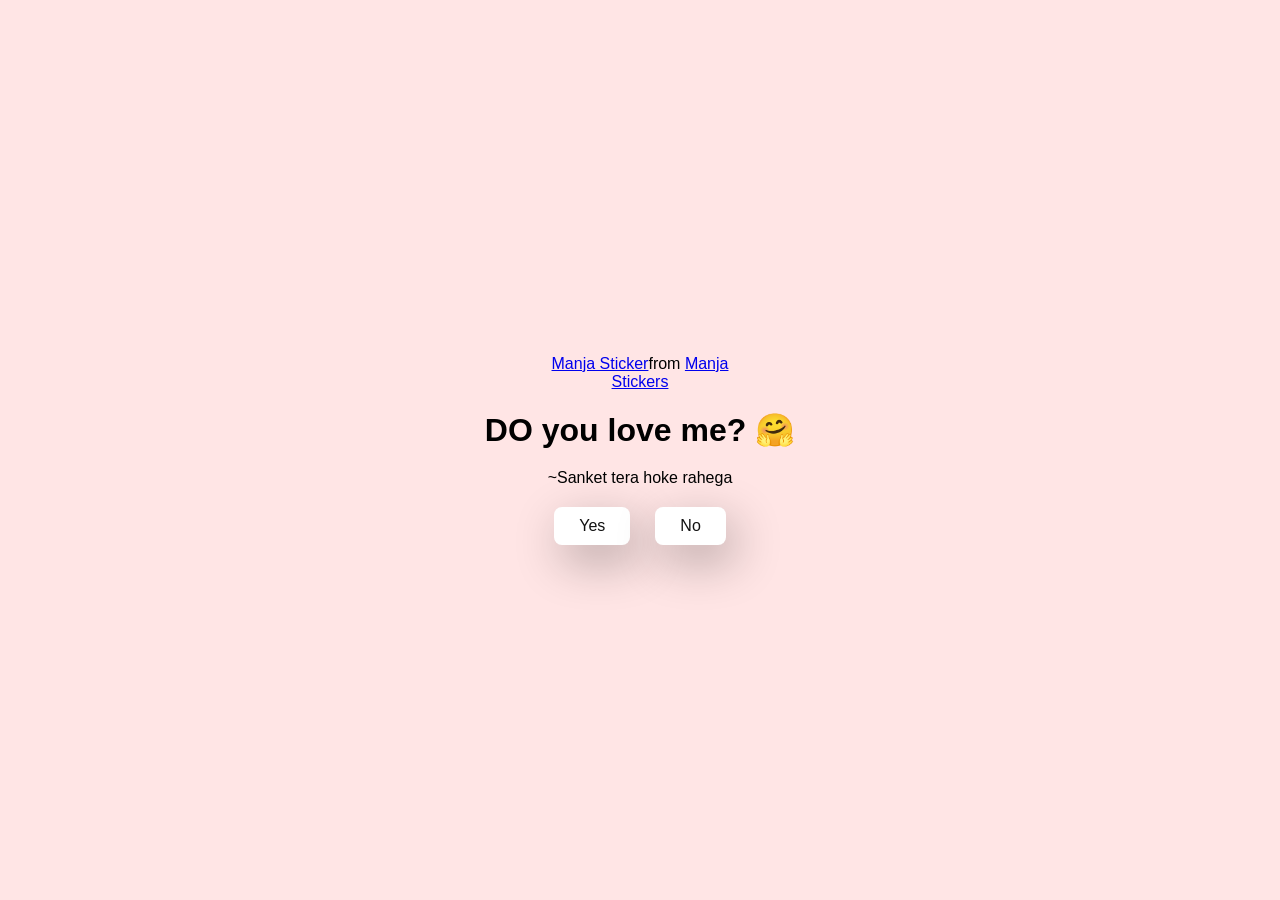
<file: index.html>
<!DOCTYPE html>
<html lang="en">
  <head>
    <meta charset="UTF-8" />
    <meta name="viewport" content="width=device-width, initial-scale=1.0" />
    <title>Ask Her Out</title>

    <link rel="stylesheet" href="style.css" />
  </head>
  <body>
    <div class="container">
      <div
        class="tenor-gif-embed"
        data-postid="22885016"
        data-share-method="host"
        data-aspect-ratio="1.04918"
        data-width="100%"
      >
        <a href="https://tenor.com/view/manja-gif-22885016">Manja Sticker</a
        >from
        <a href="https://tenor.com/search/manja-stickers">Manja Stickers</a>
      </div>
      <script
        type="text/javascript"
        async
        src="https://tenor.com/embed.js"
      ></script>
      <h1>DO you love me? 🤗</h1>
      <p>~Sanket tera hoke rahega</p>

      <div class="btn">
        <a href="yes.html">Yes</a>
        <a href="no1.html">No</a>
      </div>
    </div>
  </body>
</html>
</file>
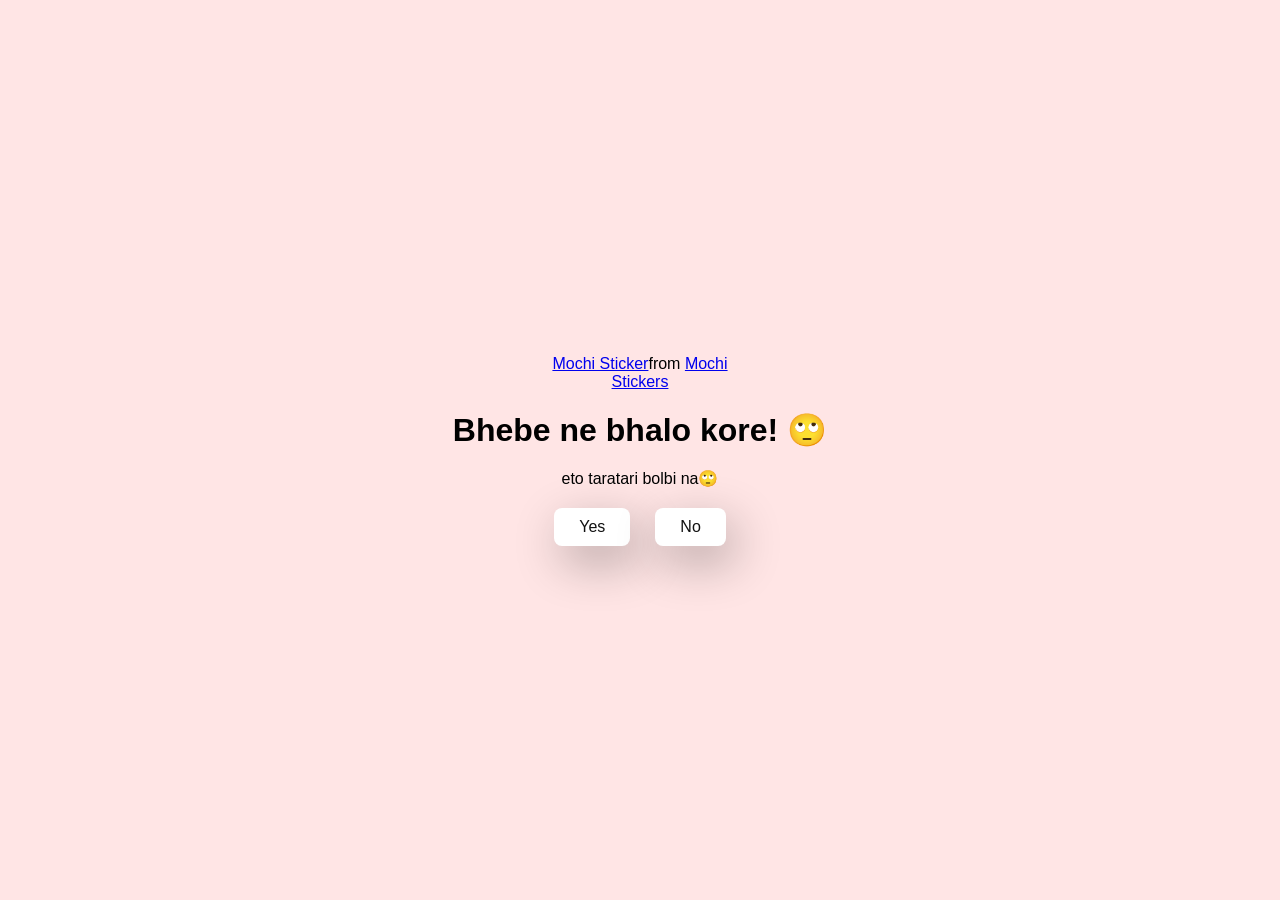
<file: no1.html>
<!DOCTYPE html>
<html lang="en">
  <head>
    <meta charset="UTF-8" />
    <meta name="viewport" content="width=device-width, initial-scale=1.0" />
    <title>Ask Her Out</title>

    <link rel="stylesheet" href="style.css" />
  </head>
  <body>
    <div class="container">
      <div
        class="tenor-gif-embed"
        data-postid="22050818"
        data-share-method="host"
        data-aspect-ratio="1"
        data-width="100%"
      >
        <a href="https://tenor.com/view/mochi-gif-22050818">Mochi Sticker</a
        >from
        <a href="https://tenor.com/search/mochi-stickers">Mochi Stickers</a>
      </div>
      <script
        type="text/javascript"
        async
        src="https://tenor.com/embed.js"
      ></script>
      <h1>Bhebe ne bhalo kore! 🙄</h1>
      <p>eto taratari bolbi na🙄</p>

      <div class="btn">
        <a href="yes.html">Yes</a>
        <a href="no2.html">No</a>
      </div>
    </div>

  </body>
</html>
</file>
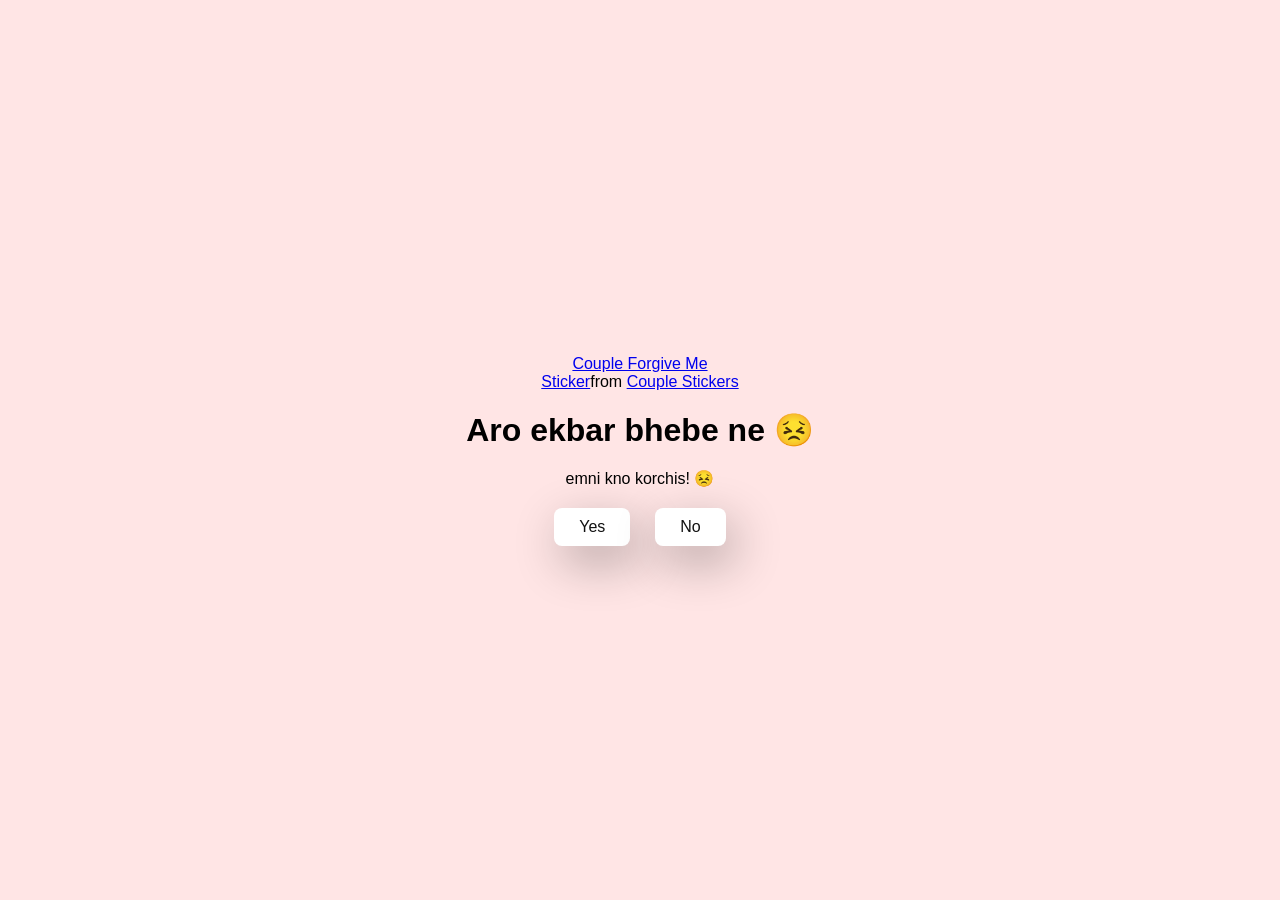
<file: no2.html>
<!DOCTYPE html>
<html lang="en">
  <head>
    <meta charset="UTF-8" />
    <meta name="viewport" content="width=device-width, initial-scale=1.0" />
    <title>Ask Her Out</title>

    <link rel="stylesheet" href="style.css" />
  </head>
  <body>
    <div class="container">
      <div
        class="tenor-gif-embed"
        data-postid="15195810"
        data-share-method="host"
        data-aspect-ratio="1"
        data-width="100%"
      >
        <a
          href="https://tenor.com/view/couple-forgive-me-asking-for-forgiveness-begging-crying-gif-15195810"
          >Couple Forgive Me Sticker</a
        >from
        <a href="https://tenor.com/search/couple-stickers">Couple Stickers</a>
      </div>
      <script
        type="text/javascript"
        async
        src="https://tenor.com/embed.js"
      ></script>

      <h1>Aro ekbar bhebe ne 😣</h1>
      <p>emni kno korchis! 😣</p>

      <div class="btn">
        <a href="yes.html">Yes</a>
        <a href="no3.html">No</a>
      </div>
    </div>

  </body>
</html>
</file>
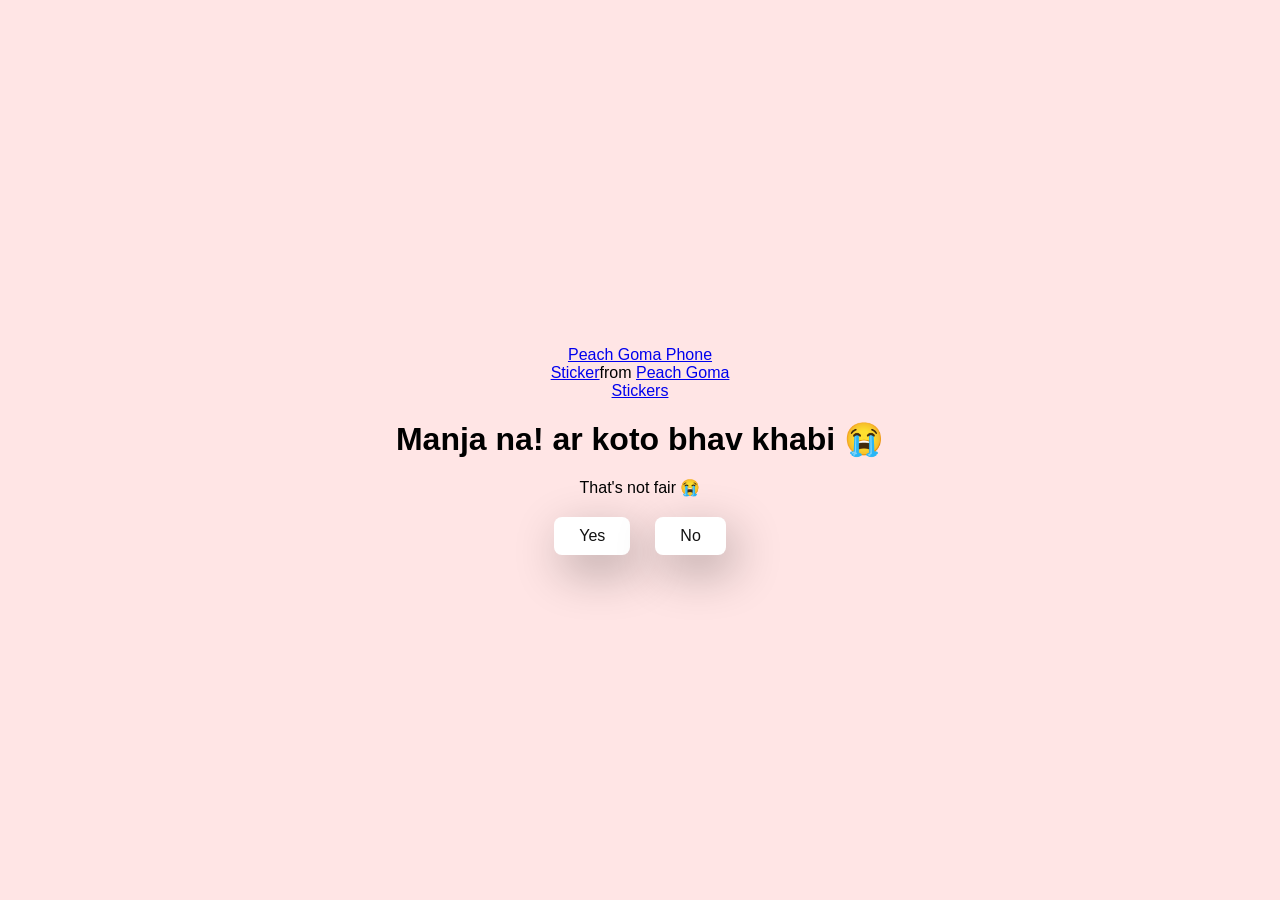
<file: no3.html>
<!DOCTYPE html>
<html lang="en">
  <head>
    <meta charset="UTF-8" />
    <meta name="viewport" content="width=device-width, initial-scale=1.0" />
    <title>Ask Her Out</title>

    <link rel="stylesheet" href="./style.css" />
  </head>
  <body>
    <div class="container">
      <div
        class="tenor-gif-embed"
        data-postid="15974530976611222074"
        data-share-method="host"
        data-aspect-ratio="1.26923"
        data-width="100%"
      >
        <a
          href="https://tenor.com/view/peach-goma-phone-gif-15974530976611222074"
          >Peach Goma Phone Sticker</a
        >from
        <a href="https://tenor.com/search/peach+goma-stickers"
          >Peach Goma Stickers</a
        >
      </div>
      <script
        type="text/javascript"
        async
        src="https://tenor.com/embed.js"
      ></script>

      <h1>Manja na! ar koto bhav khabi 😭</h1>
      <p>That's not fair 😭</p>

      <div class="btn">
        <a href="yes.html">Yes</a>
        <a href="#" id="move-random">No</a>
      </div>
    </div>

    <script src="script.js"></script>
  </body>
</html>
</file>
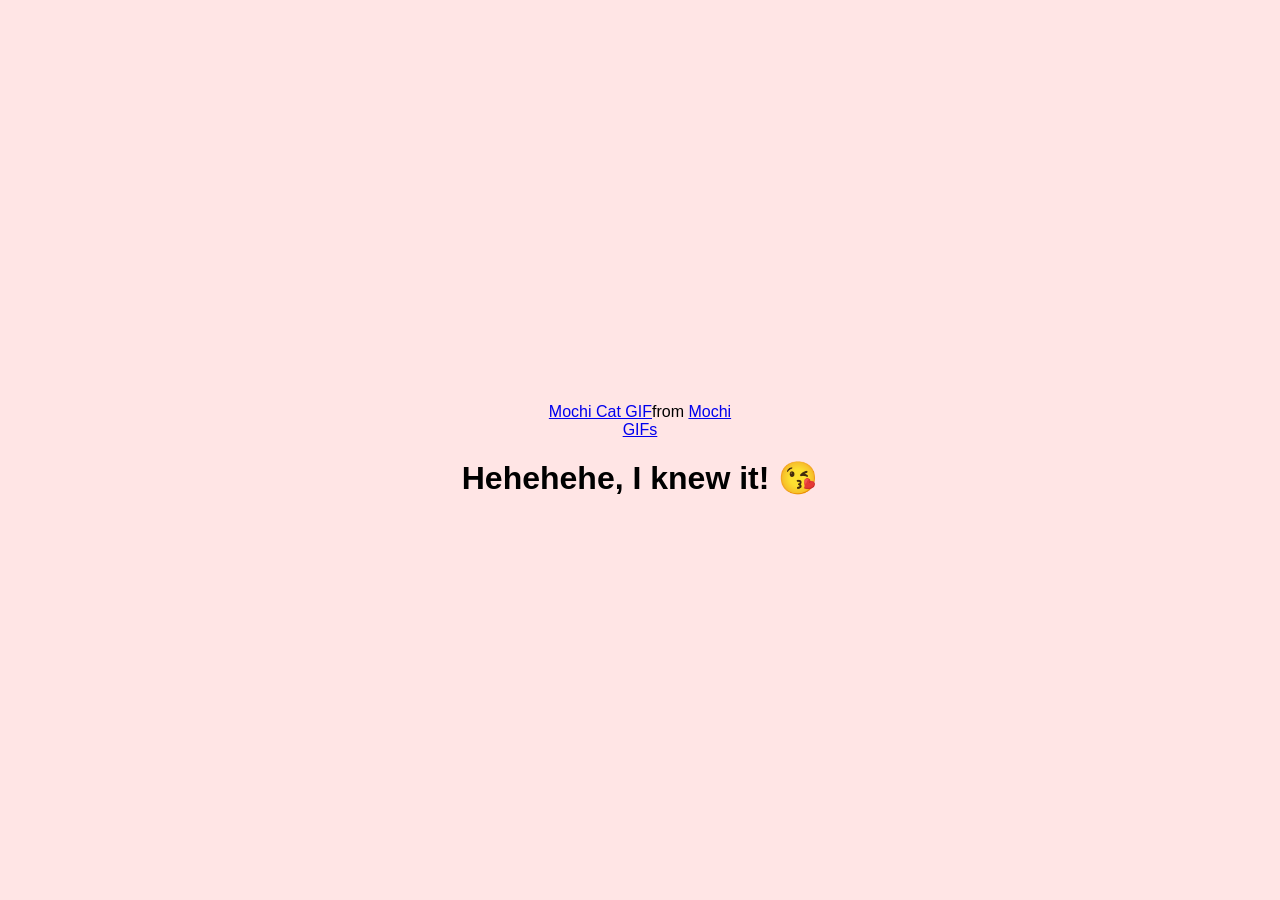
<file: yes.html>
<!DOCTYPE html>
<html lang="en">
  <head>
    <meta charset="UTF-8" />
    <meta name="viewport" content="width=device-width, initial-scale=1.0" />
    <title>Ask Her Out</title>

    <link rel="stylesheet" href="style.css" />
  </head>
  <body>
    <div class="container">
      <div
        class="tenor-gif-embed"
        data-postid="253027946666209433"
        data-share-method="host"
        data-aspect-ratio="1.37853"
        data-width="100%"
      >
        <a
          href="https://tenor.com/view/mochi-cat-mochi-and-goma-goma-and-peach-mochi-mochi-peach-cat-gif-gif-253027946666209433"
          >Mochi Cat GIF</a
        >from <a href="https://tenor.com/search/mochi-gifs">Mochi GIFs</a>
      </div>
      <script
        type="text/javascript"
        async
        src="https://tenor.com/embed.js"
      ></script>
      <h1>Hehehehe, I knew it! 😘</h1>
    </div>
  </body>
</html>
</file>
<file: style.css>
* {
    margin: 0;
    padding: 0;
    box-sizing: border-box;
    font-family: sans-serif;
  }

  body {
    width: 100%;
    min-height: 100vh;
    display: flex;
    justify-content: center;
    align-items: center;
    background-color: #ffe5e5;
  }

  .container {
    display: flex;
    flex-direction: column;
    text-align: center;
    align-items: center;
    gap: 20px;
    max-width: 500px;
    margin: 20px;
  }

  .container .tenor-gif-embed {
    max-width: 200px;
  }

  .container .btn {
    display: flex;
    gap: 25px;
  }

  .btn a {
    text-decoration: none;
    color: #111;
    background: #fff;
    padding: 10px 25px;
    border-radius: 8px;
    box-shadow: 0.5rem 1rem 3rem hsl(0, 0%, 0%, 0.3);
  }
</file>
